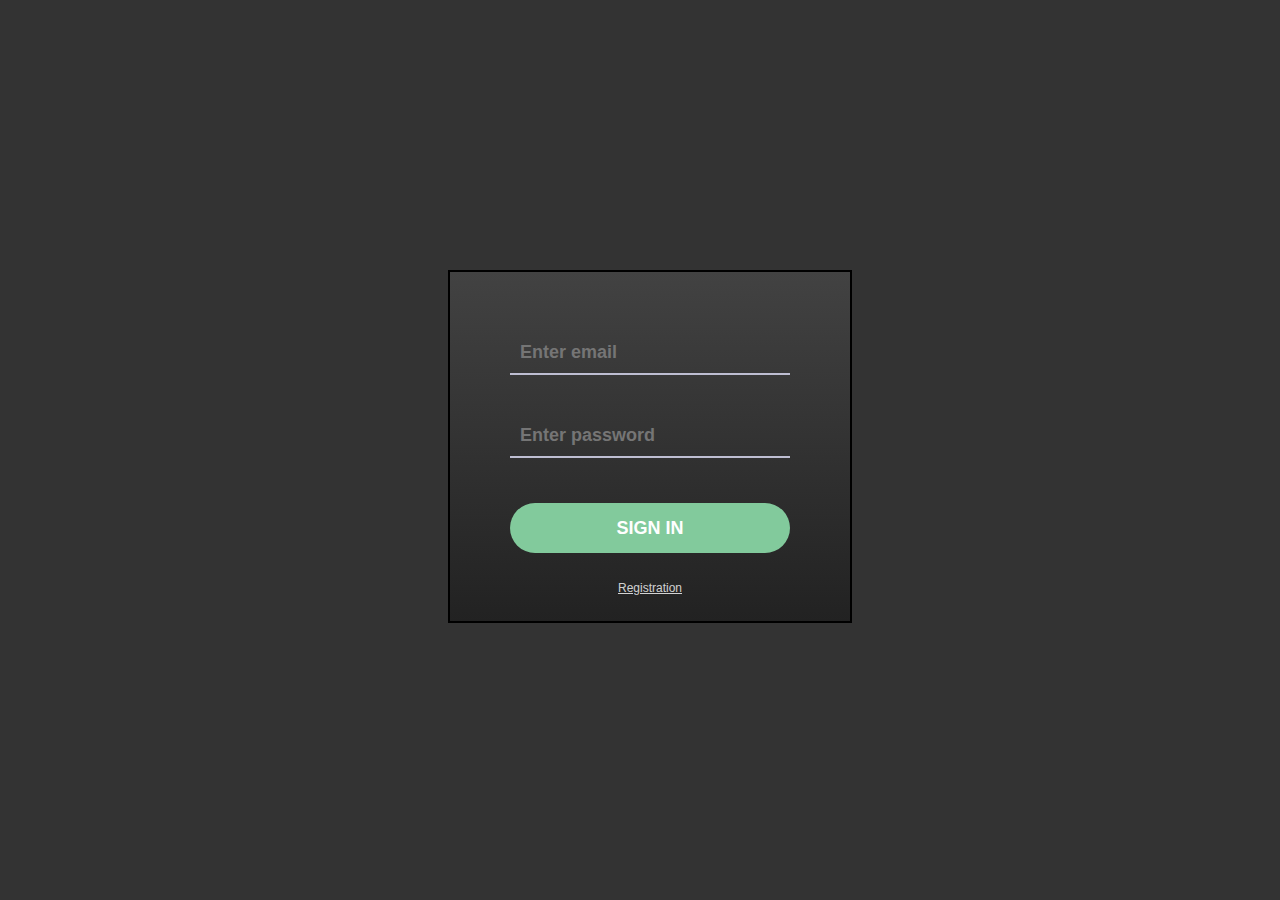
<file: index.html>
<!DOCTYPE html>
<html>

<head>
  <meta charset="utf-8">
  <link rel="stylesheet" href="login.css">
  <title>Login</title>
</head>

<body>
  <main>
    <div id="container">
      <form method="POST" autocomplete="false">
        <div class="break"></div>
        <input type="email" autocomplete="new-email" placeholder="Enter email" id="email"
          pattern="[a-z0-9._%+-]+@[a-z0-9.-]+\.[a-z]{2,3}$" required>
        <!--[(ngModel)]="email" [ngModelOptions]="{standalone: true}" pattern="[a-z0-9._%+-]+@[a-z0-9.-]+\.[a-z]{2,3}$" required #emailInput="ngModel"-->
        <!--<div class="show-error" *ngIf="emailInput.errors && emailInput.errors.required && emailInput.dirty">
                <span>Email cant be empty</span>
            </div>
            <div class="show-error" *ngIf="emailInput.errors && emailInput.errors.pattern && emailInput.dirty">
                <span>Wrong format email</span>
            </div>-->
        <input type="password" placeholder="Enter password" autocomplete="new-password" id="psw" required>
        <!--[(ngModel)]="password" [ngModelOptions]="{standalone: true}" pattern="(?=.*\d)(?=.*[a-z])(?=.*[A-Z]).{8,}" required #passInput="ngModel"-->
        <button type="button" id="login-btn" (click)="login()">SIGN IN</button><br />
        <div class="last">
          <!--<span><a href="/forgot-password" target="_blank">Forgot Password?</a></span><br />-->
          <span><a class="reg" href='registration.html'>Registration</a></span><br />
        </div>
      </form>
    </div>
    <!--<div>
        </div>-->
  </main>
</body>

</html>
</file>
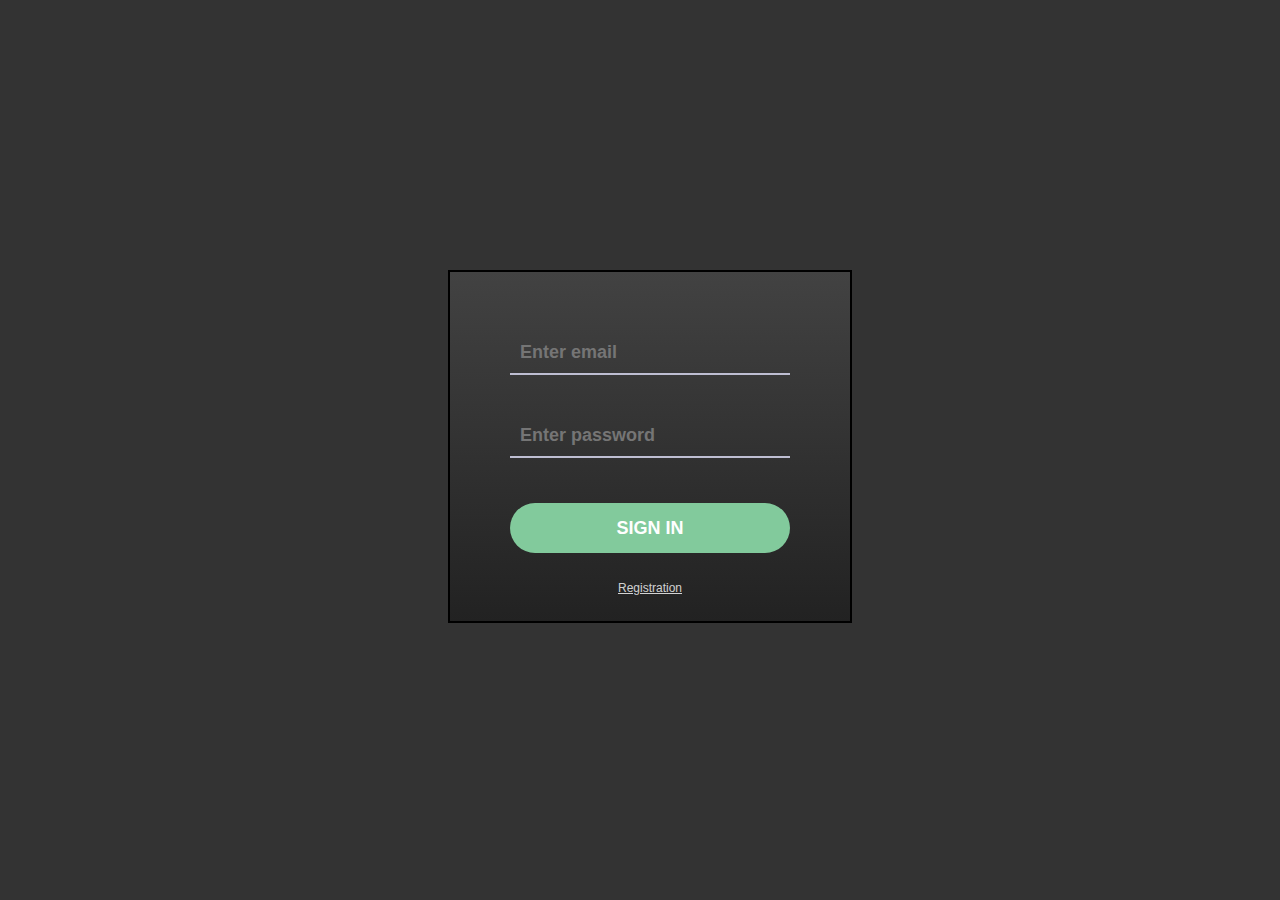
<file: login.html>
<!DOCTYPE html>
<html>

<head>
  <meta charset="utf-8">
  <link rel="stylesheet" href="login.css">
  <title>Login</title>
</head>

<body>
  <main>
    <div id="container">
      <form method="POST" autocomplete="false">
        <div class="break"></div>
        <input type="email" autocomplete="new-email" placeholder="Enter email" id="email"
          pattern="[a-z0-9._%+-]+@[a-z0-9.-]+\.[a-z]{2,3}$" required>
        <!--[(ngModel)]="email" [ngModelOptions]="{standalone: true}" pattern="[a-z0-9._%+-]+@[a-z0-9.-]+\.[a-z]{2,3}$" required #emailInput="ngModel"-->
        <!--<div class="show-error" *ngIf="emailInput.errors && emailInput.errors.required && emailInput.dirty">
                <span>Email cant be empty</span>
            </div>
            <div class="show-error" *ngIf="emailInput.errors && emailInput.errors.pattern && emailInput.dirty">
                <span>Wrong format email</span>
            </div>-->
        <input type="password" placeholder="Enter password" autocomplete="new-password" id="psw" required>
        <!--[(ngModel)]="password" [ngModelOptions]="{standalone: true}" pattern="(?=.*\d)(?=.*[a-z])(?=.*[A-Z]).{8,}" required #passInput="ngModel"-->
        <button type="button" id="login-btn" (click)="login()">SIGN IN</button><br />
        <div class="last">
          <!--<span><a href="/forgot-password" target="_blank">Forgot Password?</a></span><br />-->
          <span><a class="reg" href='registration.html'>Registration</a></span><br />
        </div>
      </form>
    </div>
    <!--<div>
        </div>-->
  </main>
</body>

</html>
</file>
<file: login.css>
* {
    margin: 0;
    padding: 0;
    font-family: sans-serif;
}

body {
    background-color: #333;
    height: 100%;
    width: 100%;
    text-align: center;
}

#container {
    display: block;
    position: absolute;
    top: 30%;
    left: 35%;
    width: 400px;
    height: auto;
    vertical-align: middle;
    text-align: center;
    border: 2px solid black;
    /* For Safari 5.1 to 6.0 */
    background: -webkit-linear-gradient(#424242, #222);
    /* For Opera 11.1 to 12.0 */
    background: -o-linear-gradient(#424242, #222);
    /* For Firefox 3.6 to 15 */
    background: -moz-linear-gradient(#424242, #222);
    /* Standard syntax (must be last) */
    background: linear-gradient(#424242, #222);
    color: #fff;
    margin-bottom: 50px;
}

input {
    background: 0;
    width: 200px;
    outline: 0;
    border: 0;
    border-bottom: 2px solid rgba(255, 255, 255, 0.3);
    margin: 20px 0;
    padding-bottom: 10px;
    font-size: 18px;
    font-weight: bold;
    color: rgba(255, 255, 255, 0.8);
}

button {
    width: 200px;
    border: 0;
    border-radius: 8px;
    padding-bottom: 0;
    margin: 20px 0;
    height: 60px;
    background: #008CBA;
    font-size: 18px;
    font-weight: bold;
    color: white;
    cursor: pointer;
    transition: all 600ms ease-in-out;
}

button:hover {
    background: #C0392B;
}

span a {
    color: rgba(255, 255, 255, 0.8);
}

.reg {
    font-size: 12px!important;
}

.show-error {
    background-color: rgba(223, 35, 89, 0.2);
    margin: -18px 0 10px 0;
    padding: 5px 0;
    border-radius: 3px;
    border: 1px solid rgba(255, 0, 0, 0.3);
}

.show-error span {
    color: rgba(255, 255, 255, 0.8);
    font-weight: bold;
    font-size: 14px;
}

input {
    width: 70%;
    padding: 10px;
    box-sizing: border-box;
    background: none;
    outline: none;
    resize: none;
    border: 0;
    color: #fff;
    font-family: "Montserrat", sans-serif;
    transition: all 0.3s;
    border-bottom: 2px solid #bebed2;
}

input:focus {
    border-bottom: 2px solid #444450;
}

#login-btn {
    width: 70%;
    height: 50px;
    color: white;
    background-color: #82ca9c;
    margin: 25px 0;
    border-radius: 25px;
}

#login-btn:hover {
    background-color: #7da7d9;
}

.last {
    margin-bottom: 25px;
}

.break {
    height: 40px;
}
</file>
